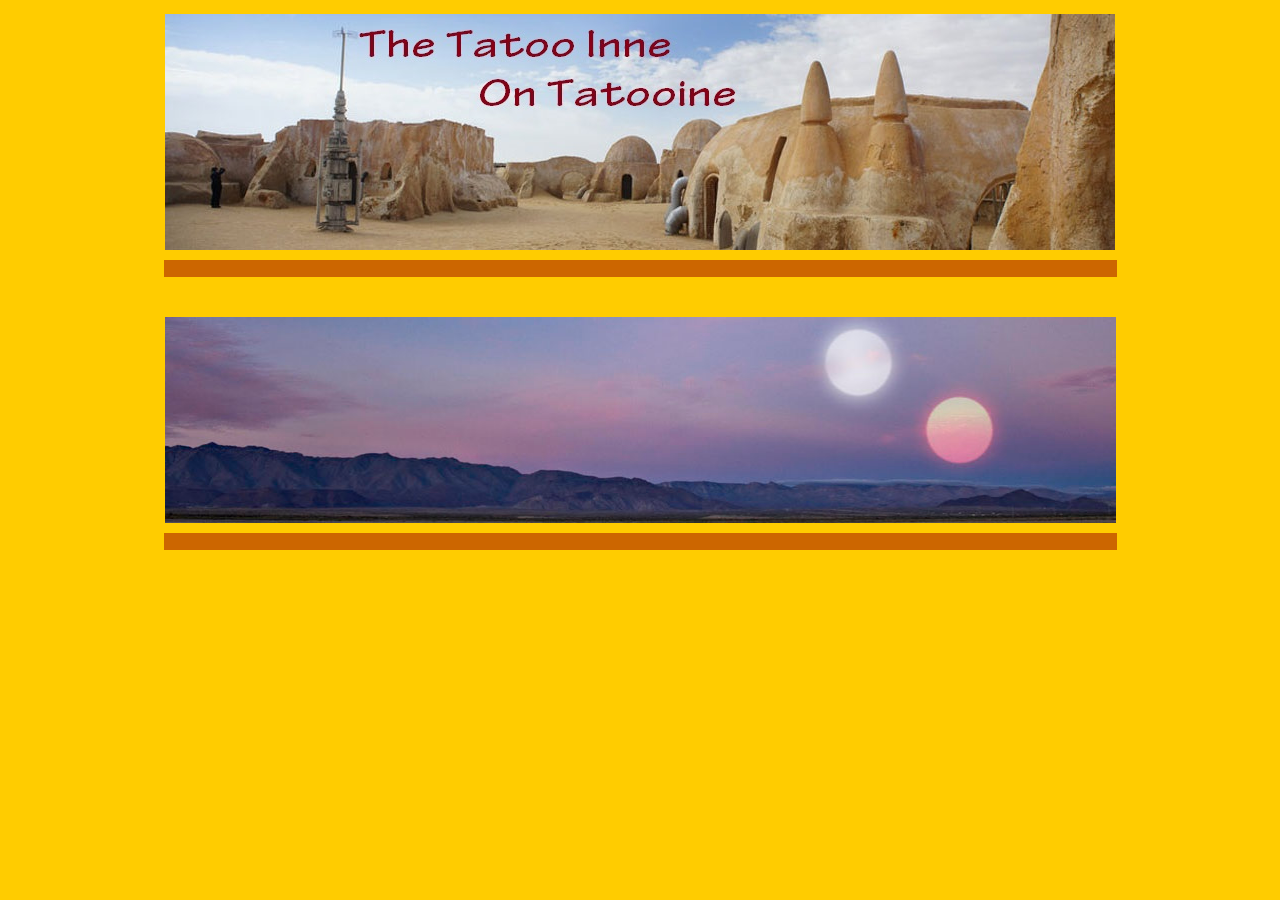
<file: Tatoo Inne/index.html>
<!doctype html>
<html>
<head>
<meta charset="utf-8">
<title>Untitled Document</title>
<style type="text/css">
body,td,th {
	font-family: Georgia, "Times New Roman", Times, serif;
	font-size: 12px;
	color: #000;
}
body {
	background-color: #FC0;
}
</style>
</head>

<body>
<table width="950" align="center" cellspacing="5">
  <tr>
    <td><img src="Assets/Banner 4.jpg" width="950" height="236" alt="main banner"></td>
  </tr>
  <tr>
    <td bgcolor="#CC6600">&nbsp;</td>
  </tr>
  <tr>
    <td><table width="99%" align="center" cellspacing="5">
      <tr>
        <td width="22%">&nbsp;</td>
        <td width="78%">&nbsp;</td>
      </tr>
    </table></td>
  </tr>
  <tr>
    <td><img src="Assets/tatooine sunset banner.jpg" width="951" height="206" alt="sunset banner"></td>
  </tr>
  <tr>
  	<td bgcolor="#CC6600">&nbsp;</td>
  </tr>
</table>
</body>
</html>
</file>
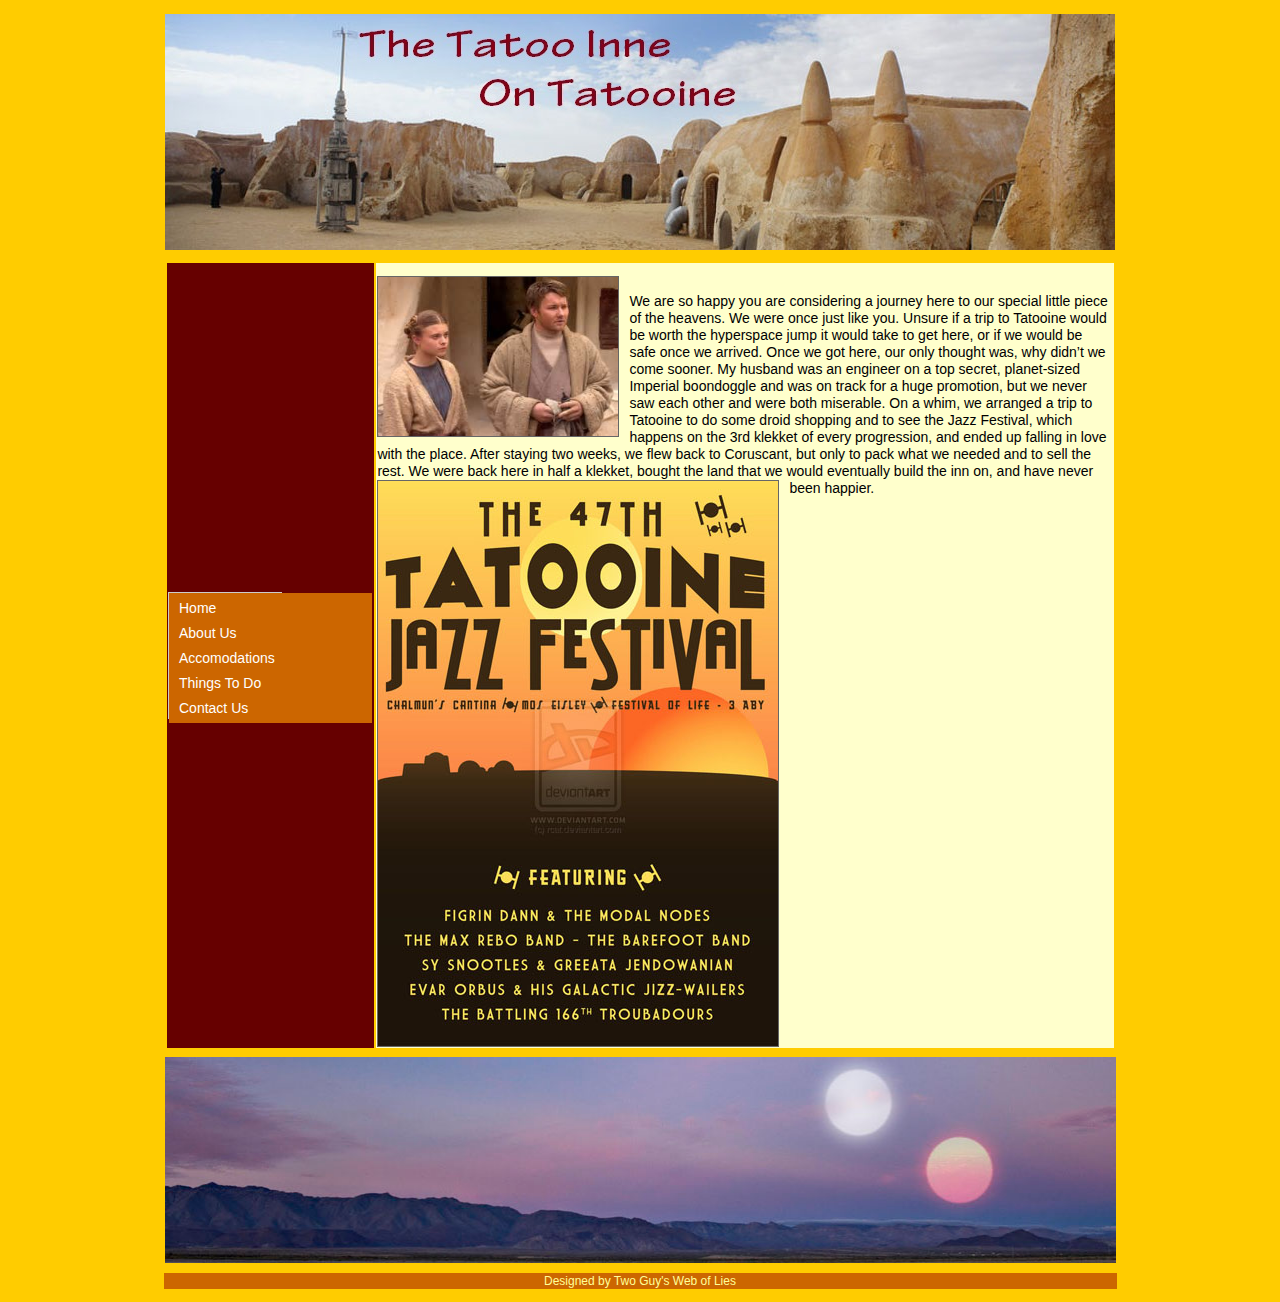
<file: Tatoo Inne/about_us.html>
<!doctype html>
<html><!-- InstanceBegin template="/Templates/tatoo_template.dwt" codeOutsideHTMLIsLocked="false" -->
<head>
<meta charset="utf-8">
<!-- InstanceBeginEditable name="doctitle" -->
<title>About Us</title>
<!-- InstanceEndEditable -->
<style type="text/css">
body,td,th {
	font-family: Georgia, "Times New Roman", Times, serif;
	font-size: 12px;
	color: #000;
}
body {
	background-color: #FC0;
}
</style>
<link href="tatoo_style.css" rel="stylesheet" type="text/css">
<link href="SpryAssets/SpryMenuBarVertical.css" rel="stylesheet" type="text/css">
<script src="SpryAssets/SpryMenuBar.js" type="text/javascript"></script>
<!-- InstanceBeginEditable name="head" -->
<!-- InstanceEndEditable -->
</head>

<body>
<table width="950" align="center" cellspacing="5">
  <tr>
    <td><img src="Assets/Banner%204.jpg" width="950" height="236" alt="main banner"></td>
  </tr>
  <tr>
    <td><table width="100%" align="center" cellspacing="2">
      <tr>
        <td width="22%" bgcolor="#660000"><ul id="MenuBar1" class="MenuBarVertical">
          <li><a href="Home.html">Home</a></li>
<li><a href="about_us.html">About Us</a></li>
          <li><a href="Accomodations.html">Accomodations</a>            </li>
          <li><a href="things.html">Things To Do</a></li>
          <li><a href="contact_us.html">Contact Us</a></li>
        </ul></td>
        <td width="78%" bgcolor="#FFFFCC"><!-- InstanceBeginEditable name="Template Content" -->
          <p><img src="Assets/The owners.jpg" alt="owners" width="240" height="159"
          class="img_left_float">&nbsp;&nbsp;&nbsp;&nbsp;&nbsp;&nbsp;&nbsp;&nbsp;&nbsp;&nbsp;&nbsp;&nbsp;&nbsp;&nbsp;
          <span class="body_text"> <br>
            We  are so happy you are considering a journey here to our special little piece of  the heavens.
            We were once just like you. Unsure if a trip to Tatooine would be worth the hyperspace jump it would take to get here,
            or if we would be safe  once we arrived. Once we got here, our only thought was, why didn&rsquo;t we come  sooner.
            My husband was an engineer on  a top secret, planet-sized Imperial boondoggle and was on track for a huge  promotion,
            but we never saw each other and were both miserable. On a whim, we  arranged a trip to Tatooine to do some droid shopping
            and to see the Jazz  Festival, which happens on the 3rd klekket of every progression, and ended up  falling in love with
            the place. After staying two weeks, we flew back to  Coruscant, but only to pack what we needed and to sell the rest.
            We were back here  in half a klekket, bought the land that we would eventually build the inn on,  and have never been
            happier.</span>
            <img src="Assets/tatooine_jazz_festival_resized.jpg" alt="poster" width="400" height="565" class="img_left_float"></p>
        <!-- InstanceEndEditable --></td>
      </tr>
    </table></td>
  </tr>
  <tr>
    <td><img src="Assets/tatooine%20sunset%20banner.jpg" width="951" height="206" alt="sunset banner"></td>
  </tr>
  <tr>
  	<td bgcolor="#CC6600" class="Footer">Designed by Two Guy's Web of Lies</td>
  </tr>
</table>
<script type="text/javascript">
var MenuBar1 = new Spry.Widget.MenuBar("MenuBar1", {imgRight:"SpryAssets/SpryMenuBarRightHover.gif"});
</script>
</body>
<!-- InstanceEnd --></html>
</file>
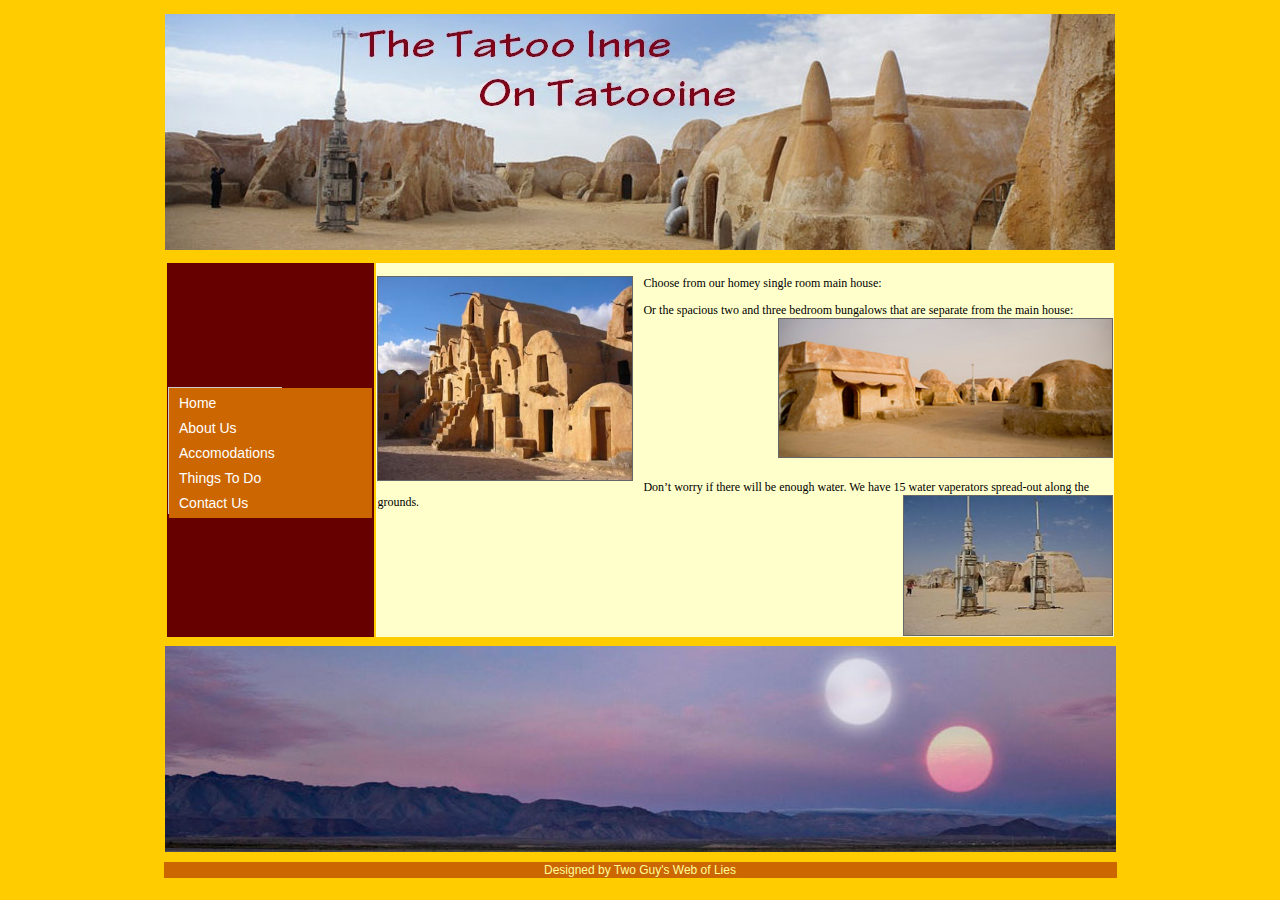
<file: Tatoo Inne/Accomodations.html>
<!doctype html>
<html><!-- InstanceBegin template="/Templates/tatoo_template.dwt" codeOutsideHTMLIsLocked="false" -->
<head>
<meta charset="utf-8">
<!-- InstanceBeginEditable name="doctitle" -->
<title>Accomodations</title>
<!-- InstanceEndEditable -->
<style type="text/css">
body,td,th {
	font-family: Georgia, "Times New Roman", Times, serif;
	font-size: 12px;
	color: #000;
}
body {
	background-color: #FC0;
}
</style>
<link href="tatoo_style.css" rel="stylesheet" type="text/css">
<link href="SpryAssets/SpryMenuBarVertical.css" rel="stylesheet" type="text/css">
<script src="SpryAssets/SpryMenuBar.js" type="text/javascript"></script>
<!-- InstanceBeginEditable name="head" -->
<!-- InstanceEndEditable -->
</head>

<body>
<table width="950" align="center" cellspacing="5">
  <tr>
    <td><img src="Assets/Banner%204.jpg" width="950" height="236" alt="main banner"></td>
  </tr>
  <tr>
    <td><table width="100%" align="center" cellspacing="2">
      <tr>
        <td width="22%" bgcolor="#660000"><ul id="MenuBar1" class="MenuBarVertical">
          <li><a href="Home.html">Home</a></li>
<li><a href="about_us.html">About Us</a></li>
          <li><a href="Accomodations.html">Accomodations</a>            </li>
          <li><a href="things.html">Things To Do</a></li>
          <li><a href="contact_us.html">Contact Us</a></li>
        </ul></td>
        <td width="78%" bgcolor="#FFFFCC"><!-- InstanceBeginEditable name="Template Content" -->
          <p>          Choose from our homey  single room main house:<img src="Assets/Main house.jpg" alt="main house" width="254" height="203" class="img_left_float"></p>
          <p>Or the spacious two and  three bedroom bungalows that are separate from the main house:<img src="Assets/rental huts 3.jpg" alt="huts" width="333" height="138" class="img_right_float"></p>
          <p><br>
            <br>
            <br>
            <br>
            <br>
            <br>
            <br>
            <br>
            <br>
            <br>
            Don&rsquo;t worry if there  will be enough water. We have 15 water vaperators spread-out along the grounds.<img src="Assets/rental huts.jpg" alt="water" width="208" height="139" class="img_right_float"></p>
        <!-- InstanceEndEditable --></td>
      </tr>
    </table></td>
  </tr>
  <tr>
    <td><img src="Assets/tatooine%20sunset%20banner.jpg" width="951" height="206" alt="sunset banner"></td>
  </tr>
  <tr>
  	<td bgcolor="#CC6600" class="Footer">Designed by Two Guy's Web of Lies</td>
  </tr>
</table>
<script type="text/javascript">
var MenuBar1 = new Spry.Widget.MenuBar("MenuBar1", {imgRight:"SpryAssets/SpryMenuBarRightHover.gif"});
</script>
</body>
<!-- InstanceEnd --></html>
</file>
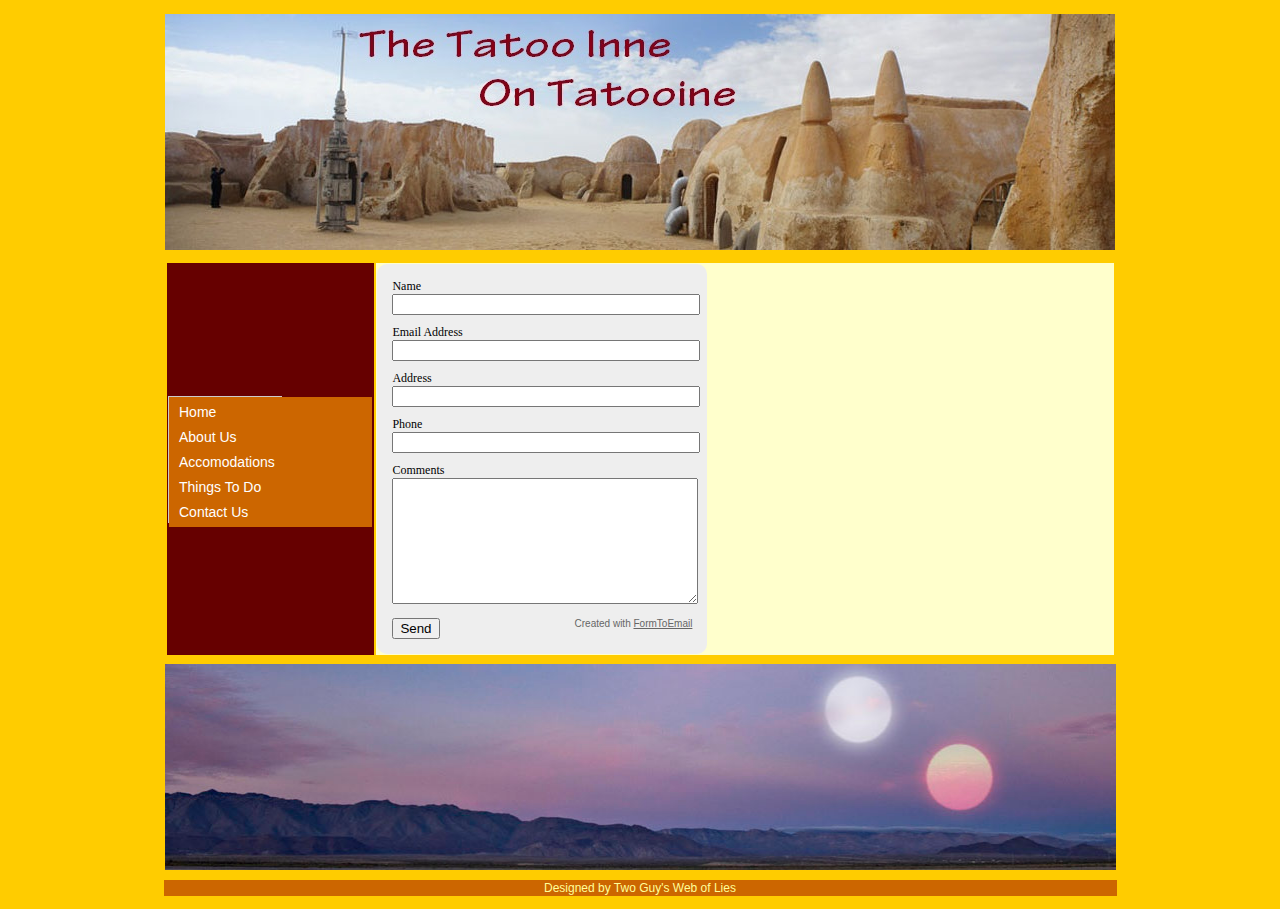
<file: Tatoo Inne/contact_us.html>
<!doctype html>
<html><!-- InstanceBegin template="/Templates/tatoo_template.dwt" codeOutsideHTMLIsLocked="false" -->
<head>
<meta charset="utf-8">
<!-- InstanceBeginEditable name="doctitle" -->
<title>Contact Us</title>
<!-- InstanceEndEditable -->
<style type="text/css">
body,td,th {
	font-family: Georgia, "Times New Roman", Times, serif;
	font-size: 12px;
	color: #000;
}
body {
	background-color: #FC0;
}
</style>
<link href="tatoo_style.css" rel="stylesheet" type="text/css">
<link href="SpryAssets/SpryMenuBarVertical.css" rel="stylesheet" type="text/css">
<script src="SpryAssets/SpryMenuBar.js" type="text/javascript"></script>
<!-- InstanceBeginEditable name="head" -->
<!-- InstanceEndEditable -->
</head>

<body>
<table width="950" align="center" cellspacing="5">
  <tr>
    <td><img src="Assets/Banner%204.jpg" width="950" height="236" alt="main banner"></td>
  </tr>
  <tr>
    <td><table width="100%" align="center" cellspacing="2">
      <tr>
        <td width="22%" bgcolor="#660000"><ul id="MenuBar1" class="MenuBarVertical">
          <li><a href="Home.html">Home</a></li>
<li><a href="about_us.html">About Us</a></li>
          <li><a href="Accomodations.html">Accomodations</a>            </li>
          <li><a href="things.html">Things To Do</a></li>
          <li><a href="contact_us.html">Contact Us</a></li>
        </ul></td>
        <td width="78%" bgcolor="#FFFFCC"><!-- InstanceBeginEditable name="Template Content" --><form action="http://formtoemail.com/user_forms.php" method="post" style="background:#eee;width:300px;padding:15px;border-radius:10px;">
	<input type="hidden" name="user_id" value="TPSTC42YOPPTGOD5Q06T">
	<input type="hidden" name="form_id" value="2">
	Name <br><input type="text" name="name" style="width:100%;margin:0 0 10px;">
	Email Address <br><input type="text" name="email" style="width:100%;margin:0 0 10px;">
	Address <br><input type="text" name="address" style="width:100%;margin:0 0 10px;">
	Phone <br><input type="text" name="phone" style="width:100%;margin:0 0 10px;">
	Comments <br><textarea name="comments" style="width:100%;height:120px;margin:0 0 10px;"></textarea>
	<input type="submit" value="Send"> <span style="font:10px arial;float:right;color:#666;">Created with <a href="http://formtoemail.com" style="color:#666">FormToEmail</a></span>
</form><!-- InstanceEndEditable --></td>
      </tr>
    </table></td>
  </tr>
  <tr>
    <td><img src="Assets/tatooine%20sunset%20banner.jpg" width="951" height="206" alt="sunset banner"></td>
  </tr>
  <tr>
  	<td bgcolor="#CC6600" class="Footer">Designed by Two Guy's Web of Lies</td>
  </tr>
</table>
<script type="text/javascript">
var MenuBar1 = new Spry.Widget.MenuBar("MenuBar1", {imgRight:"SpryAssets/SpryMenuBarRightHover.gif"});
</script>
</body>
<!-- InstanceEnd --></html>
</file>
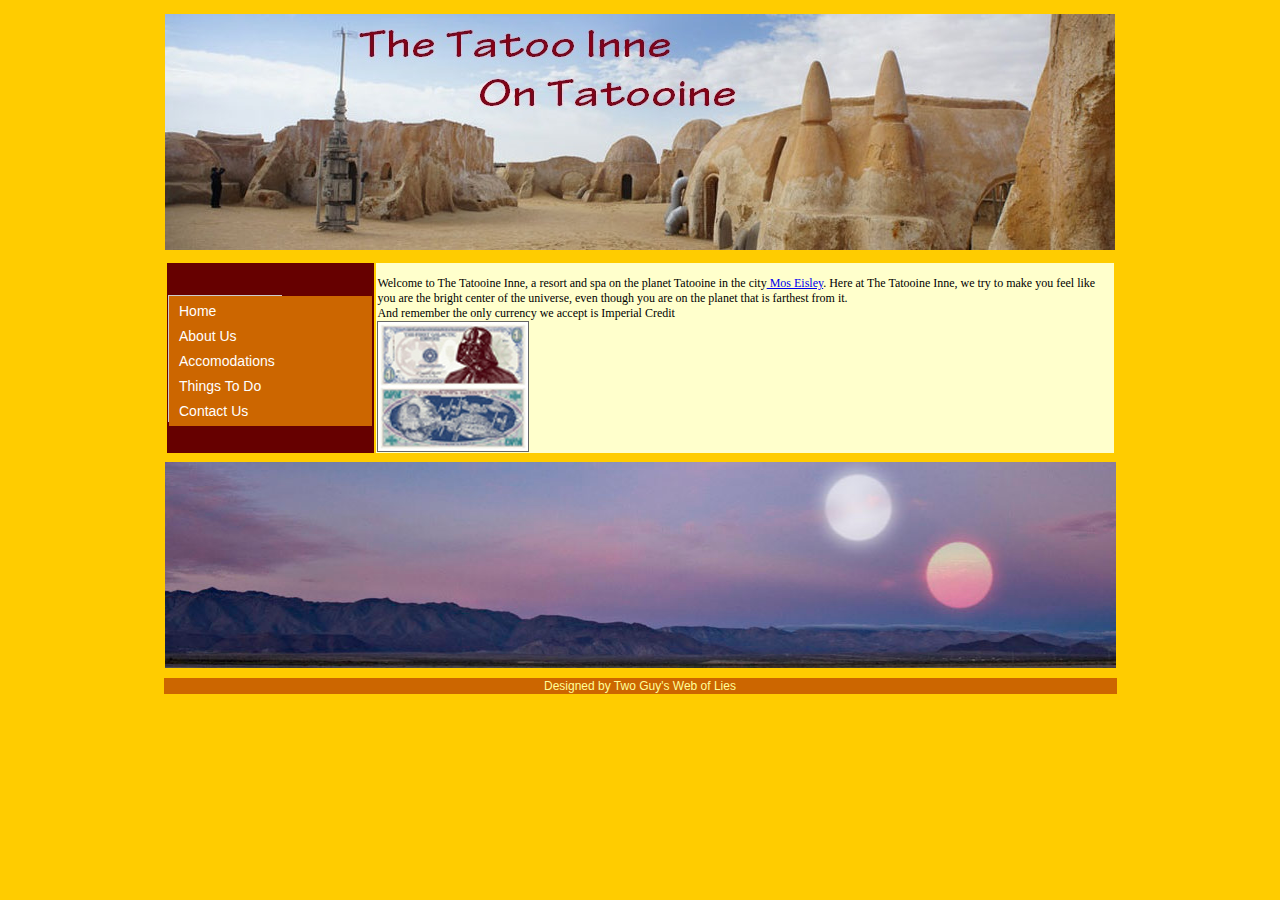
<file: Tatoo Inne/Home.html>
<!doctype html>
<html><!-- InstanceBegin template="/Templates/tatoo_template.dwt" codeOutsideHTMLIsLocked="false" -->
<head>
<meta charset="utf-8">
<!-- InstanceBeginEditable name="doctitle" -->
<title>Home</title>
<!-- InstanceEndEditable -->
<style type="text/css">
body,td,th {
	font-family: Georgia, "Times New Roman", Times, serif;
	font-size: 12px;
	color: #000;
}
body {
	background-color: #FC0;
}
</style>
<link href="tatoo_style.css" rel="stylesheet" type="text/css">
<link href="SpryAssets/SpryMenuBarVertical.css" rel="stylesheet" type="text/css">
<script src="SpryAssets/SpryMenuBar.js" type="text/javascript"></script>
<!-- InstanceBeginEditable name="head" -->
<!-- InstanceEndEditable -->
</head>

<body>
<table width="950" align="center" cellspacing="5">
  <tr>
    <td><img src="Assets/Banner%204.jpg" width="950" height="236" alt="main banner"></td>
  </tr>
  <tr>
    <td><table width="100%" align="center" cellspacing="2">
      <tr>
        <td width="22%" bgcolor="#660000"><ul id="MenuBar1" class="MenuBarVertical">
          <li><a href="Home.html">Home</a></li>
<li><a href="about_us.html">About Us</a></li>
          <li><a href="Accomodations.html">Accomodations</a>            </li>
          <li><a href="things.html">Things To Do</a></li>
          <li><a href="contact_us.html">Contact Us</a></li>
        </ul></td>
        <td width="78%" bgcolor="#FFFFCC"><!-- InstanceBeginEditable name="Template Content" -->
          <p>Welcome to The Tatooine Inne, a resort and spa on  the planet Tatooine in the city<a href="Assets/Mos Eisley.jpg"> Mos Eisley</a>. Here at The Tatooine Inne, we try  to make you feel like you are the bright center of the universe, even though  you are on the planet that is farthest from it. <br>
            And remember the only currency we accept is Imperial  Credit<br>
            <img src="Assets/empire bucks.jpg" alt="money" width="150" height="129" class="img_left_float"></p>
        <!-- InstanceEndEditable --></td>
      </tr>
    </table></td>
  </tr>
  <tr>
    <td><img src="Assets/tatooine%20sunset%20banner.jpg" width="951" height="206" alt="sunset banner"></td>
  </tr>
  <tr>
  	<td bgcolor="#CC6600" class="Footer">Designed by Two Guy's Web of Lies</td>
  </tr>
</table>
<script type="text/javascript">
var MenuBar1 = new Spry.Widget.MenuBar("MenuBar1", {imgRight:"SpryAssets/SpryMenuBarRightHover.gif"});
</script>
</body>
<!-- InstanceEnd --></html>
</file>
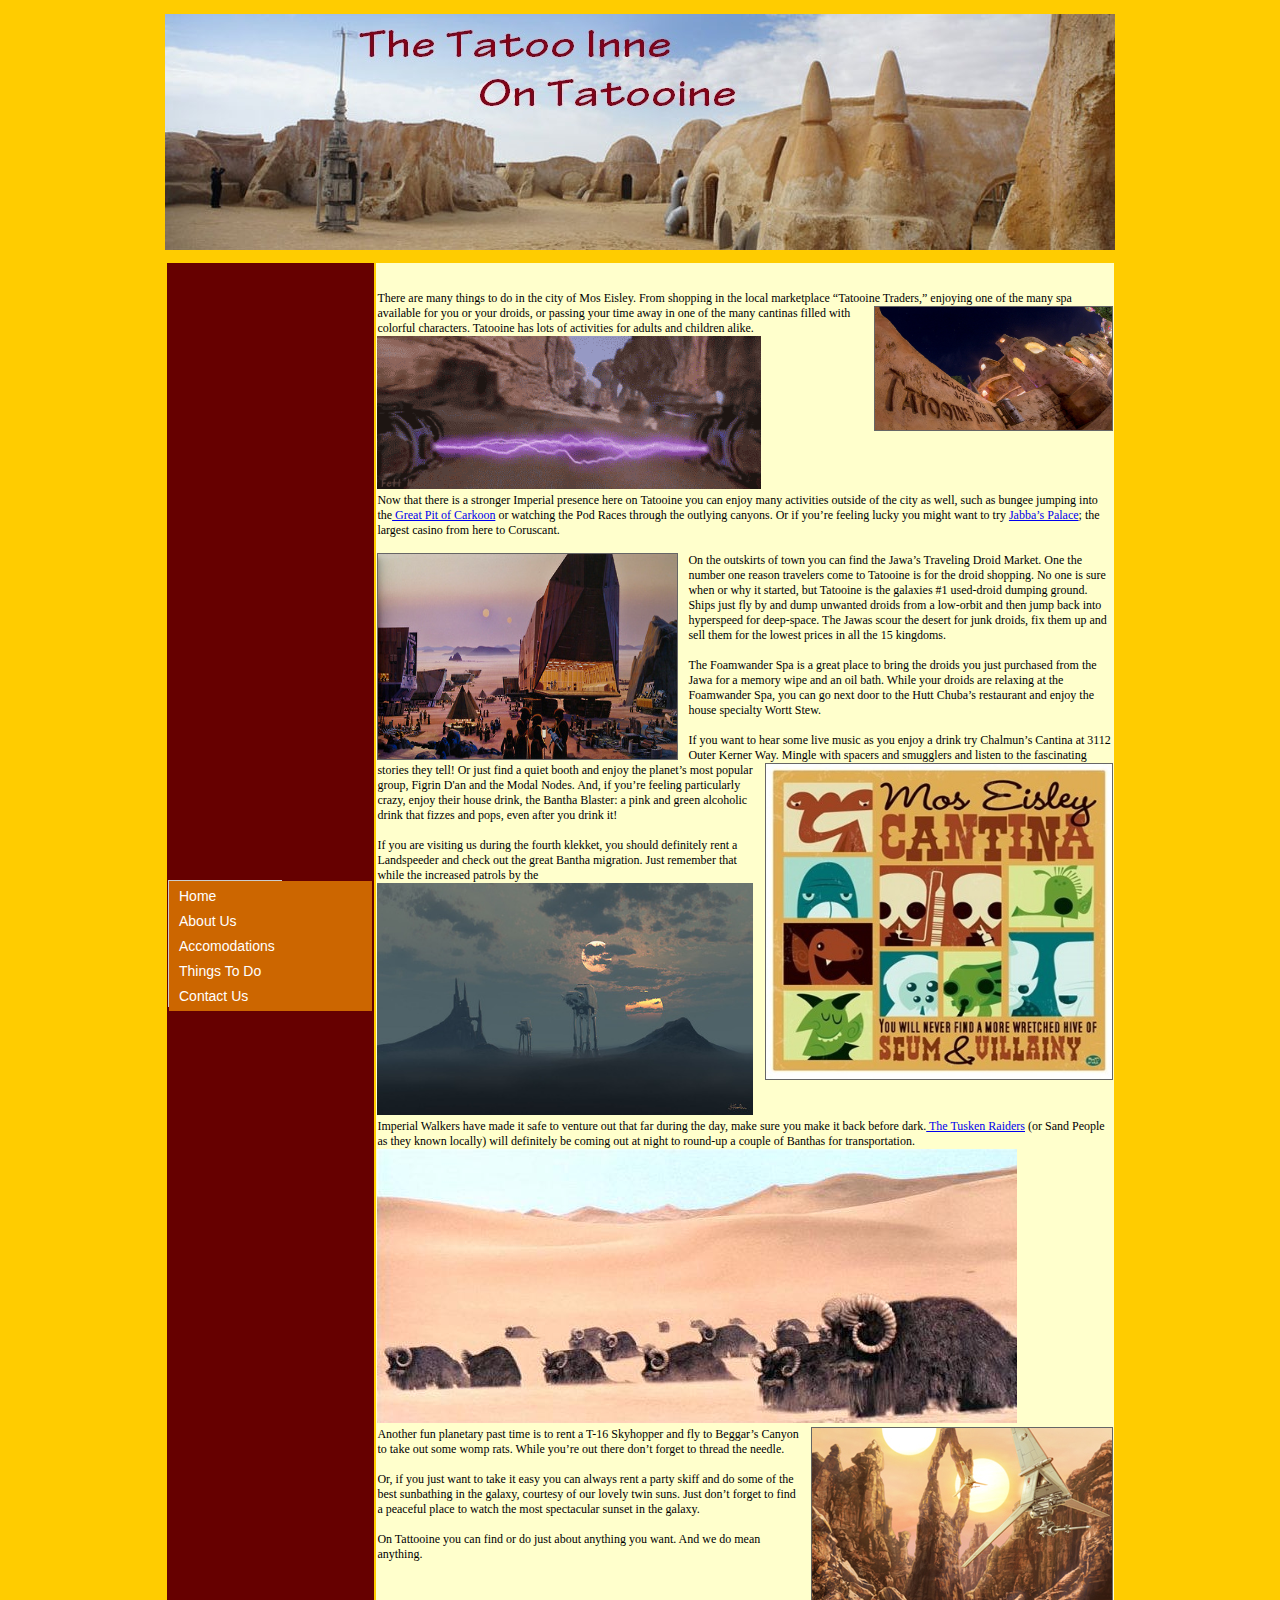
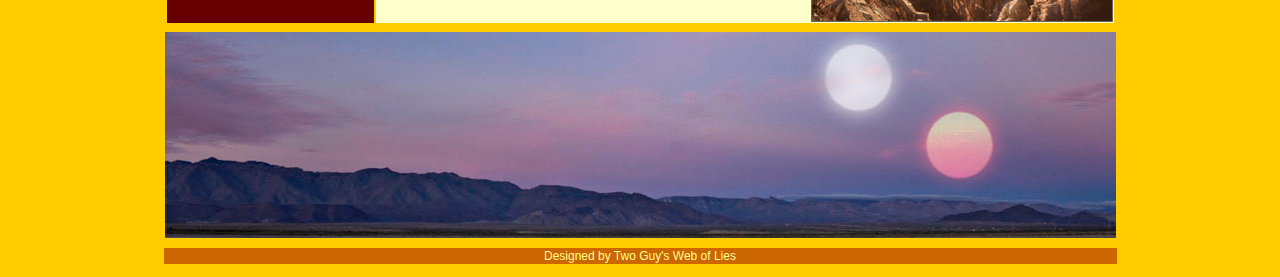
<file: Tatoo Inne/things.html>
<!doctype html>
<html><!-- InstanceBegin template="/Templates/tatoo_template.dwt" codeOutsideHTMLIsLocked="false" -->
<head>
<meta charset="utf-8">
<!-- InstanceBeginEditable name="doctitle" -->
<title>Things To Do</title>
<!-- InstanceEndEditable -->
<style type="text/css">
body,td,th {
	font-family: Georgia, "Times New Roman", Times, serif;
	font-size: 12px;
	color: #000;
}
body {
	background-color: #FC0;
}
</style>
<link href="tatoo_style.css" rel="stylesheet" type="text/css">
<link href="SpryAssets/SpryMenuBarVertical.css" rel="stylesheet" type="text/css">
<script src="SpryAssets/SpryMenuBar.js" type="text/javascript"></script>
<!-- InstanceBeginEditable name="head" -->
<!-- InstanceEndEditable -->
</head>

<body>
<table width="950" align="center" cellspacing="5">
  <tr>
    <td><img src="Assets/Banner%204.jpg" width="950" height="236" alt="main banner"></td>
  </tr>
  <tr>
    <td><table width="100%" align="center" cellspacing="2">
      <tr>
        <td width="22%" bgcolor="#660000"><ul id="MenuBar1" class="MenuBarVertical">
          <li><a href="Home.html">Home</a></li>
<li><a href="about_us.html">About Us</a></li>
          <li><a href="Accomodations.html">Accomodations</a>            </li>
          <li><a href="things.html">Things To Do</a></li>
          <li><a href="contact_us.html">Contact Us</a></li>
        </ul></td>
        <td width="78%" bgcolor="#FFFFCC"><!-- InstanceBeginEditable name="Template Content" -->
          <p><br>
            There are many things to do in the city of Mos Eisley. From shopping in the  local marketplace &ldquo;Tatooine Traders,&rdquo;<img src="Assets/Shopping District.jpg" alt="shops" width="237" height="123" class="img_right_float"> enjoying one of  the many spa available for you or your droids, or passing your time away in one  of the many cantinas filled with colorful characters. Tatooine  has lots of activities for adults and children alike.<br>
            <img src="Assets/tumblr_m1ifgk1rUa1qzibiyo1_500.gif" width="384" height="153" alt="podrace"><br>
            Now that there is a stronger Imperial presence here  on Tatooine you can enjoy many activities outside of  the city as well, such as bungee jumping into the<a href="Assets/Sarlacc1.jpg"> Great Pit of Carkoon</a> or watching the Pod Races through the outlying  canyons. Or if you&rsquo;re feeling lucky you might want to try <a href="Assets/Jabbas_Palace.jpg">Jabba&rsquo;s  Palace</a>; the largest casino from here to Coruscant. <br>
            <br>
            On the outskirts of town you can find the<img src="Assets/tumblr_mfasylD9xh1ruox2ao1_500.jpg" alt="jawa" width="299" height="205" class="img_left_float"> Jawa&rsquo;s Traveling Droid Market. One the number one reason travelers  come to Tatooine is for the droid shopping. No one is  sure when or why it started, but Tatooine is the galaxies  #1 used-droid dumping ground. Ships just fly by and dump unwanted droids from a  low-orbit and then jump back into hyperspeed for  deep-space. The Jawas scour the desert for junk  droids, fix them up and sell them for the lowest prices in all the 15 kingdoms.<br>
            <br>
            The Foamwander Spa is a  great place to bring the droids you just purchased from the Jawa  for a memory wipe and an oil bath. While your droids are relaxing at the Foamwander Spa, you can go next door to the Hutt Chuba&rsquo;s restaurant and enjoy the house specialty Wortt Stew.<br>
            <br>
            If you want to hear some live music as you enjoy a  drink try Chalmun&rsquo;s Cantina at 3112 Outer Kerner Way.  <img src="Assets/mos-eisley.jpg" alt="poster" width="346" height="315" class="img_right_float">Mingle with spacers and smugglers and listen to the fascinating stories they  tell! Or just find a quiet booth and enjoy the planet&rsquo;s most popular group, Figrin D'an and the Modal Nodes. And,  if you&rsquo;re feeling particularly crazy, enjoy their house drink, the Bantha Blaster: a pink and green alcoholic drink that  fizzes and pops, even after you drink it!<br>
            <br>
            If you are visiting us during the fourth klekket, you should definitely rent a Landspeeder  and check out the great Bantha migration. Just  remember that while the increased patrols by the <img src="Assets/tumblr_n31rrplbLn1qidzizo1_500.jpg" width="376" height="232" alt="walkers">Imperial Walkers have made it  safe to venture out that far during the day, make sure you make it back before  dark.<a href="http://starwars.com/explore/encyclopedia/groups/tuskenraiders/"> The Tusken Raiders</a> (or Sand People as they  known locally) will definitely be coming out at night to round-up a couple of Banthas for transportation. <br>
            <img src="Assets/fauna-in-a-galaxy-far-far-away-10-awesome-cre-L-GRt4Hl.jpeg" width="640" height="274" alt="bantha"><br>
            Another fun planetary past time is to rent a T-16 Skyhopper and fly to Beggar&rsquo;s Canyon<img src="Assets/Beggers Canyon.jpg" alt="beggar's" width="300" height="193" class="img_right_float"> to take out some womp rats. While you&rsquo;re out there don&rsquo;t forget to thread  the needle. <br>
            <br>
            Or, if you just want to take it easy you can always rent  a party skiff and do some of the best sunbathing in the galaxy, courtesy of our  lovely twin suns. Just don&rsquo;t forget to find a peaceful place to watch the most  spectacular sunset in the galaxy. <br>
            <br>
            On Tattooine you can find  or do just about anything you want. And we do mean anything. </p>
        <!-- InstanceEndEditable --></td>
      </tr>
    </table></td>
  </tr>
  <tr>
    <td><img src="Assets/tatooine%20sunset%20banner.jpg" width="951" height="206" alt="sunset banner"></td>
  </tr>
  <tr>
  	<td bgcolor="#CC6600" class="Footer">Designed by Two Guy's Web of Lies</td>
  </tr>
</table>
<script type="text/javascript">
var MenuBar1 = new Spry.Widget.MenuBar("MenuBar1", {imgRight:"SpryAssets/SpryMenuBarRightHover.gif"});
</script>
</body>
<!-- InstanceEnd --></html>
</file>
<file: Tatoo Inne/tatoo_style.css>
@charset "utf-8";
.Footer {
	font-family: Arial, Helvetica, sans-serif;
	font-size: 12px;
	font-style: normal;
	color: #FF9;
	text-align: center;
}

.list_headings {
	font-family: Arial, Helvetica, sans-serif;
	font-size: 14px;
	font-style: normal;
	font-weight: bold;
	color: #003;
}

.body_text {
	font-family: Arial, Helvetica, sans-serif;
	font-size: 14px;
	color: #000;
}

.heading {
	font-family: Arial, Helvetica, sans-serif;
	font-size: 18px;
	font-style: normal;
	font-weight: bold;
	color: #003;
}

.img_left_float {
	float: left;
	margin-right: 10px;
	border: thin solid #666;
}
.img_right_float {
	float: right;
	margin-left: 10px;
	border: thin solid #666;
}
</file>
<file: Tatoo Inne/SpryAssets/SpryMenuBarVertical.css>
@charset "UTF-8";

/* SpryMenuBarVertical.css - version 0.6 - Spry Pre-Release 1.6.1 */

/* Copyright (c) 2006. Adobe Systems Incorporated. All rights reserved. */

/*******************************************************************************

 LAYOUT INFORMATION: describes box model, positioning, z-order

 *******************************************************************************/

/* The outermost container of the Menu Bar, a fixed width box with no margin or padding */
ul.MenuBarVertical
{
	margin: 0;
	padding: 0;
	list-style-type: none;
	font-size: 14px;
	cursor: default;
	width: 8em;
	font-family: "Trebuchet MS", Arial, Helvetica, sans-serif;
	color: #FFC;
	background-color: #C60;
}
/* Set the active Menu Bar with this class, currently setting z-index to accomodate IE rendering bug: http://therealcrisp.xs4all.nl/meuk/IE-zindexbug.html */
ul.MenuBarActive
{
	z-index: 1000;
}
/* Menu item containers, position children relative to this container and are same fixed width as parent */
ul.MenuBarVertical li
{
	margin: 0;
	padding: 0;
	list-style-type: none;
	font-size: 100%;
	position: relative;
	text-align: left;
	cursor: pointer;
	width: 203px;
	height: 25px;
	background-color: #C30;
}
/* Submenus should appear slightly overlapping to the right (95%) and up (-5%) with a higher z-index, but they are initially off the left side of the screen (-1000em) */
ul.MenuBarVertical ul
{
	margin: 0%;
	padding: 0;
	list-style-type: none;
	font-size: 100%;
	position: absolute;
	z-index: 1020;
	cursor: default;
	width: 197px;
	left: -1000em;
	top: 0;
}
/* Submenu that is showing with class designation MenuBarSubmenuVisible, we set left to 0 so it comes onto the screen */
ul.MenuBarVertical ul.MenuBarSubmenuVisible
{
	left: 0;
}
/* Menu item containers are same fixed width as parent */
ul.MenuBarVertical ul li
{

}

/*******************************************************************************

 DESIGN INFORMATION: describes color scheme, borders, fonts

 *******************************************************************************/

/* Outermost menu container has borders on all sides */
ul.MenuBarVertical
{
	border: 1px solid #CCC;
}
/* Submenu containers have borders on all sides */
ul.MenuBarVertical ul
{
	border: 1px solid #CCC;
}
/* Menu items are a light gray block with padding and no text decoration */
ul.MenuBarVertical a
{
	display: block;
	cursor: pointer;
	background-color: #C60;
	padding: 0.5em 0.75em;
	color: #FFF;
	text-decoration: none;
}
/* Menu items that have mouse over or focus have a blue background and white text */
ul.MenuBarVertical a:hover, ul.MenuBarVertical a:focus
{
	background-color: #33C;
	color: #FFF;
}
/* Menu items that are open with submenus are set to MenuBarItemHover with a blue background and white text */
ul.MenuBarVertical a.MenuBarItemHover, ul.MenuBarVertical a.MenuBarItemSubmenuHover, ul.MenuBarVertical a.MenuBarSubmenuVisible
{
	background-color: #FFF;
	color: #F60;
}

/*******************************************************************************

 SUBMENU INDICATION: styles if there is a submenu under a given menu item

 *******************************************************************************/

/* Menu items that have a submenu have the class designation MenuBarItemSubmenu and are set to use a background image positioned on the far left (95%) and centered vertically (50%) */
ul.MenuBarVertical a.MenuBarItemSubmenu
{
	background-image: url(SpryMenuBarRight.gif);
	background-repeat: no-repeat;
	background-position: 95% 50%;
}

/* Menu items that are open with submenus have the class designation MenuBarItemSubmenuHover and are set to use a "hover" background image positioned on the far left (95%) and centered vertically (50%) */
ul.MenuBarVertical a.MenuBarItemSubmenuHover
{
	background-image: url(SpryMenuBarRightHover.gif);
	background-repeat: no-repeat;
	background-position: 95% 50%;
}

/*******************************************************************************

 BROWSER HACKS: the hacks below should not be changed unless you are an expert

 *******************************************************************************/

/* HACK FOR IE: to make sure the sub menus show above form controls, we underlay each submenu with an iframe */
ul.MenuBarVertical iframe
{
	position: absolute;
	z-index: 1010;
	filter:alpha(opacity:0.1);
}
/* HACK FOR IE: to stabilize appearance of menu items; the slash in float is to keep IE 5.0 from parsing */
@media screen, projection
{
	ul.MenuBarVertical li.MenuBarItemIE
	{
		display: inline;
		f\loat: left;
		background: #FFF;
	}
}
</file>
